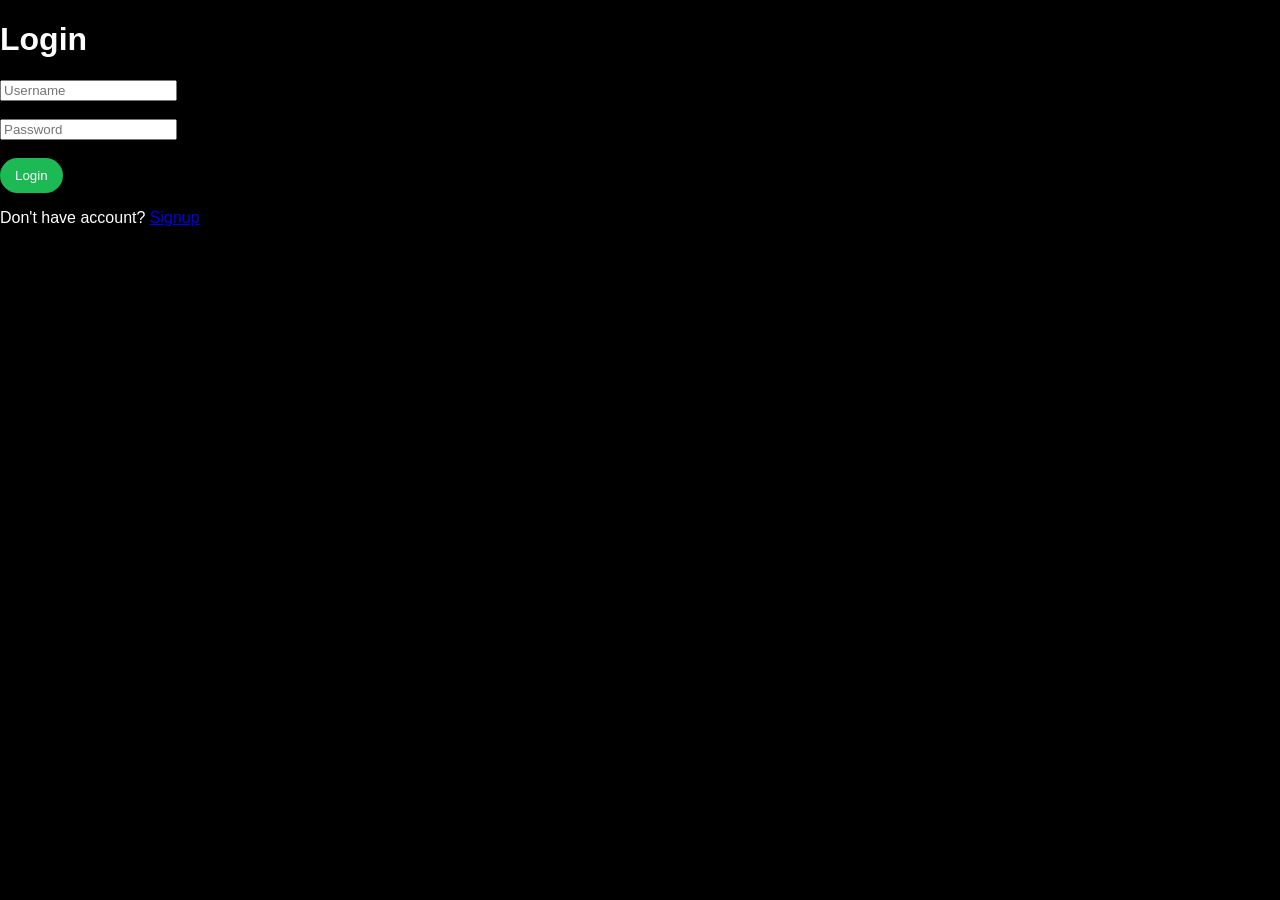
<file: login.html>
<!DOCTYPE html>
<html>
<head>
    <title>Login</title>
    <link rel="stylesheet" href="/static/css/style.css">
</head>

<body>

<h1>Login</h1>

<form method="POST">
    <input type="text" name="username" placeholder="Username" required>
    <br><br>

    <input type="password" name="password" placeholder="Password" required>
    <br><br>

    <button type="submit">Login</button>
</form>

<p>Don't have account? <a href="/signup">Signup</a></p>

</body>
</html>
</file>
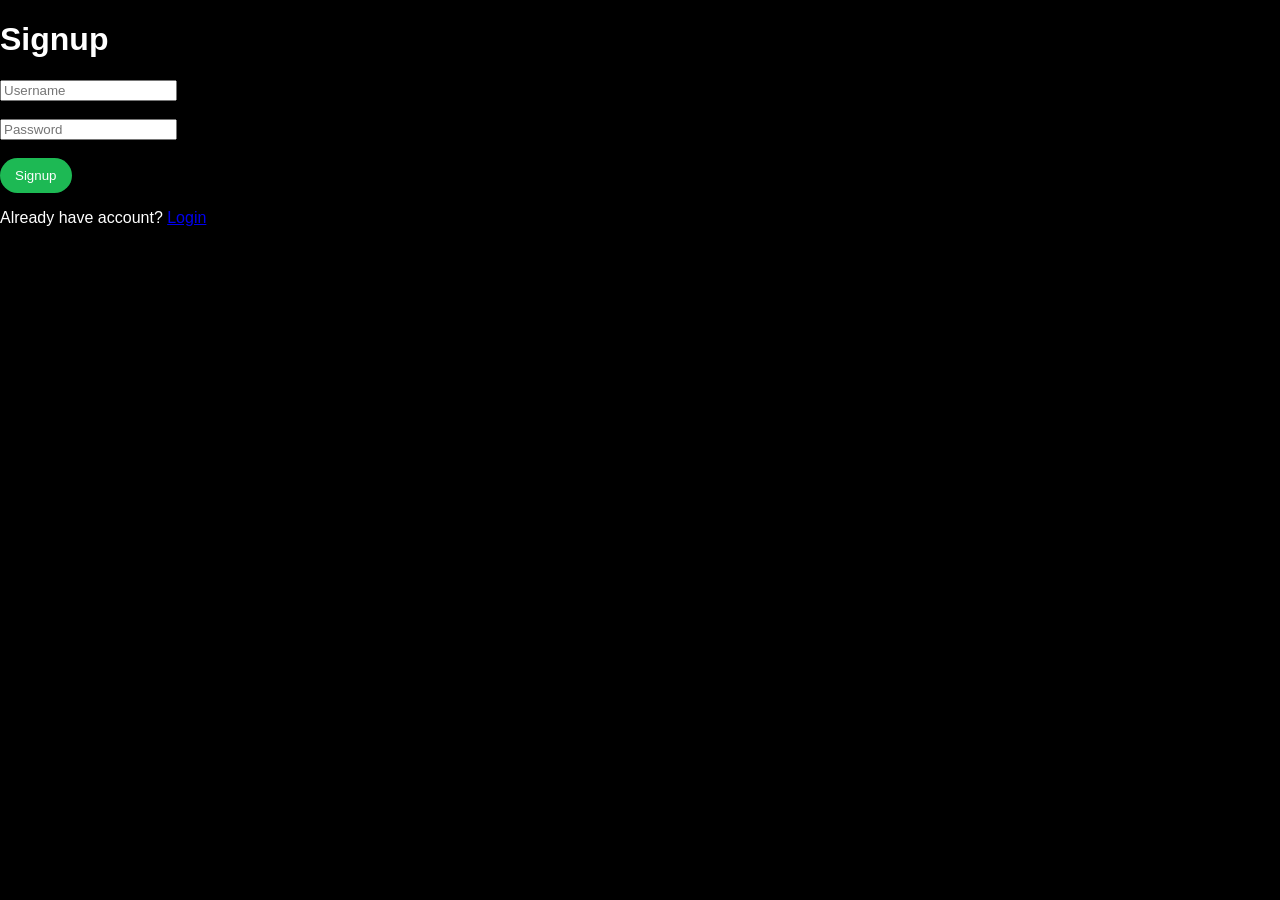
<file: signup.html>
<!DOCTYPE html>
<html>
<head>
    <title>Signup</title>
    <link rel="stylesheet" href="/static/css/style.css">
</head>

<body>

<h1>Signup</h1>

<form method="POST">
    <input type="text" name="username" placeholder="Username" required>
    <br><br>

    <input type="password" name="password" placeholder="Password" required>
    <br><br>

    <button type="submit">Signup</button>
</form>

<p>Already have account? <a href="/login">Login</a></p>

</body>
</html>
</file>
<file: static/css/style.css>
/* ===== RESET ===== */
body {
    margin: 0;
    font-family: Arial, sans-serif;
    background: #000;
    color: white;
}

/* ===== LAYOUT ===== */
.app {
    display: flex;
}

/* ===== SIDEBAR ===== */
.sidebar {
    width: 200px;
    background: #111;
    padding: 20px;
    height: 100vh;
}

.sidebar h2 {
    color: #1db954;
}

.sidebar a {
    display: block;
    color: white;
    text-decoration: none;
    margin: 10px 0;
}

/* ===== MAIN ===== */
.main {
    flex: 1;
    padding: 20px;
}

/* ===== TOPBAR ===== */
.topbar {
    display: flex;
    justify-content: space-between;
    align-items: center;
}

#searchInput {
    padding: 10px;
    border-radius: 20px;
    border: none;
    width: 250px;
}

/* ===== SONG GRID ===== */
.songs-container {
    display: grid;
    grid-template-columns: repeat(3, 1fr);
    gap: 20px;
    margin-top: 20px;
}

/* ===== CARD ===== */
.card {
    background: #111;
    padding: 15px;
    border-radius: 10px;
    text-align: center;
}

.cover {
    width: 100%;
    height: 180px;
    object-fit: cover;
    border-radius: 10px;
}

/* ===== BUTTON ===== */
button {
    background: #1db954;
    border: none;
    padding: 10px 15px;
    border-radius: 20px;
    color: white;
    cursor: pointer;
}

/* ===== LIKE ===== */
.like-btn {
    color: #1db954;
    text-decoration: none;
}

/* ===== PLAYER ===== */
.player {
    position: fixed;
    bottom: 0;
    left: 200px;
    right: 0;
    background: #111;
    padding: 10px;
}

audio {
    width: 100%;
}

/* ========================= */
/* 🔥 MOBILE RESPONSIVE FIX */
/* ========================= */

@media (max-width: 768px) {

    /* sidebar hide */
    .sidebar {
        display: none;
    }

    /* main full width */
    .main {
        padding: 10px;
    }

    /* topbar center */
    .topbar {
        flex-direction: column;
        gap: 10px;
        text-align: center;
    }

    #searchInput {
        width: 100%;
    }

    /* 🔥 FIX GRID */
    .songs-container {
        grid-template-columns: 1fr;   /* single column */
    }

    /* card size fix */
    .card {
        width: 100%;
    }

    /* image fix */
    .cover {
        height: 200px;
    }

    /* 🔥 PLAYER FIX */
    .player {
        left: 0;
        padding: 8px;
    }
}
</file>
